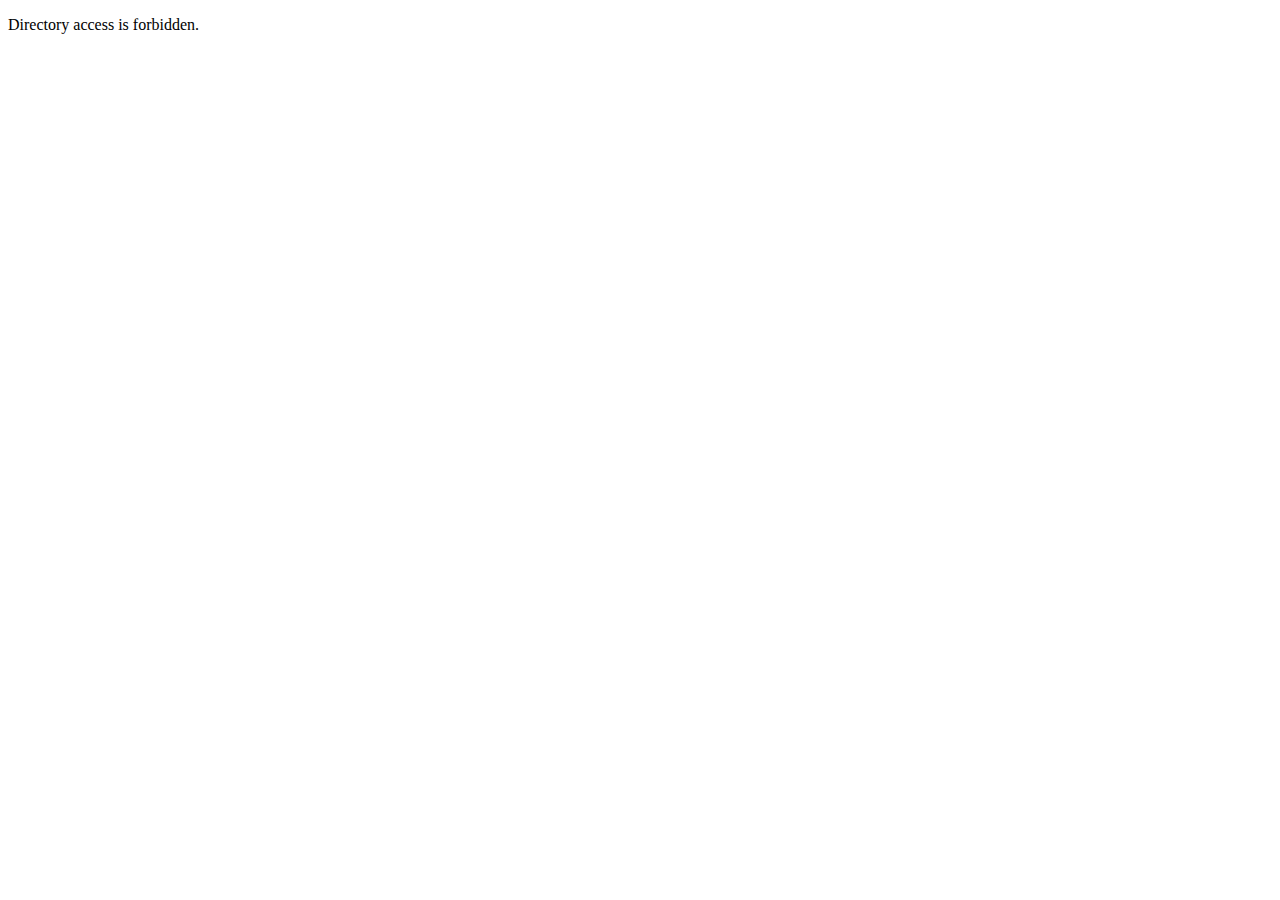
<file: application/views/index.html>
<!DOCTYPE html>
<html>
<head>
	<title>403 Forbidden</title>
</head>
<body>

<p>Directory access is forbidden.</p>

</body>
</html>
<!-- ///////////////////////////////////////////////////////////////////// -->
</file>
